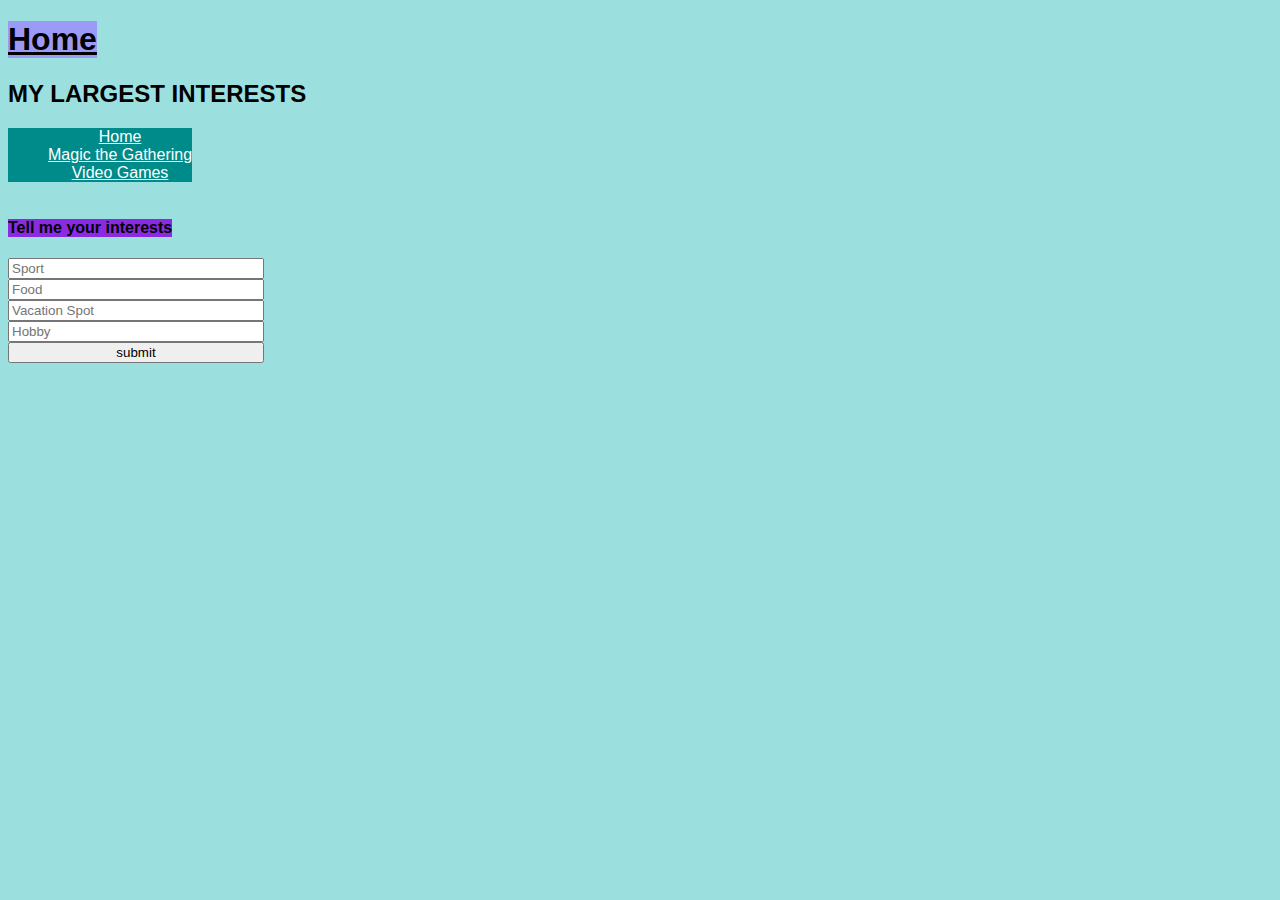
<file: index.html>
<!DOCTYPE html>
<html lang="en">
<head>
    <meta charset="UTF-8">
    <meta name="viewport" content="width=device-width, initial-scale=1.0">
    <title>my first site week 2</title>
    <link rel="stylesheet" href="./styles.css"> <!--linking style sheet, on all 3 pages-->
</head>

<body>

    <h1>Home</h1>
    
    <div>
        <h2>My largest interests</h2>
        <nav class="navbar">
            <ul>
                <li><a href="index.html">Home</a></li>
                <li><a href="magic.html">Magic the Gathering</a></li>
                <li><a href="games.html">Video Games</a></li>
            </ul>
        </nav>  
    </div>
   
    <form>
        <h4>Tell me your interests</h4>
        <input type="text" name="Sport" placeholder="Sport"> <!--the middle "name" is for referencing this later, didn't catch that for awhile-->
        <input type="text" name="Food" placeholder="Food">
        <input type="text" name="VacationSpot" placeholder="Vacation Spot">
        <input type="text" name="Hobby" placeholder="Hobby">
        <input type="submit" value="submit">
    </form>

</body>
</html>
</file>
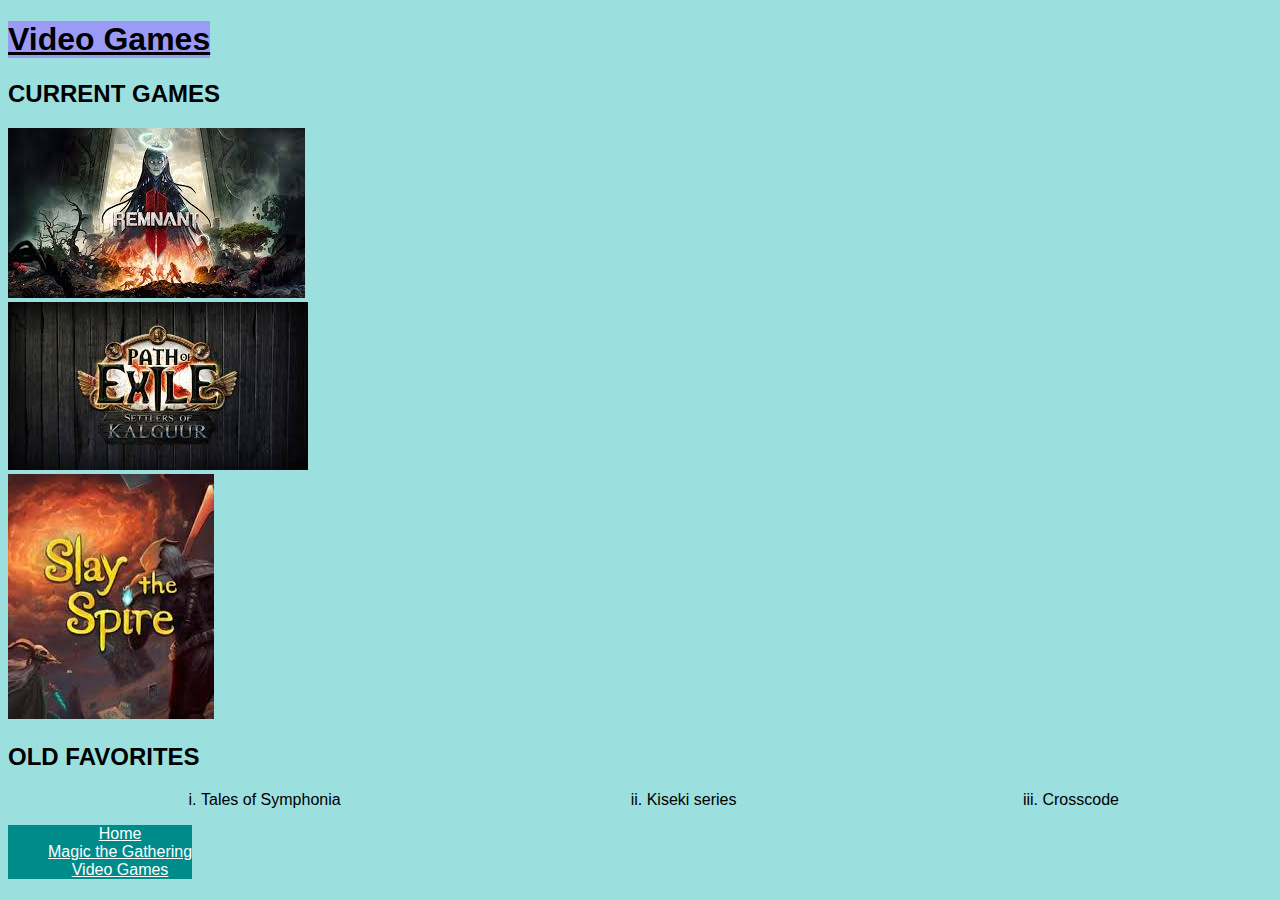
<file: games.html>
<!DOCTYPE html>
<html lang="en">
<head>
    <meta charset="UTF-8">
    <meta name="viewport" content="width=device-width, initial-scale=1.0">
    <title>Video Games</title>
    <link rel="stylesheet" href="./styles.css">
</head>
<body>
    <h1>Video Games</h1>

    <h2>Current games</h2>
        <div class="imgs">
            <img src="[data-uri]" alt="Remnant 2">
            <img src="[data-uri]" alt="Path of Exile">
            <img src="[data-uri]" alt="Slay the Spire">
        </div>

    <h2>Old Favorites</h2>
        <div>
            <ul id="oldfaves">
                <li>Tales of Symphonia</li>
                <li>Kiseki series</li>
                <li>Crosscode</li>
            </ul>
        </div>
        

        <div>
            <nav class="navbar"> <!--changed these to navbars-->
                <ul>
                    <li><a href="index.html">Home</a></li> 
                    <li><a href="magic.html">Magic the Gathering</a></li>
                    <li><a href="games.html">Video Games</a></li>
                </ul>
            </nav>
        </div>
</body>
</html>
</file>
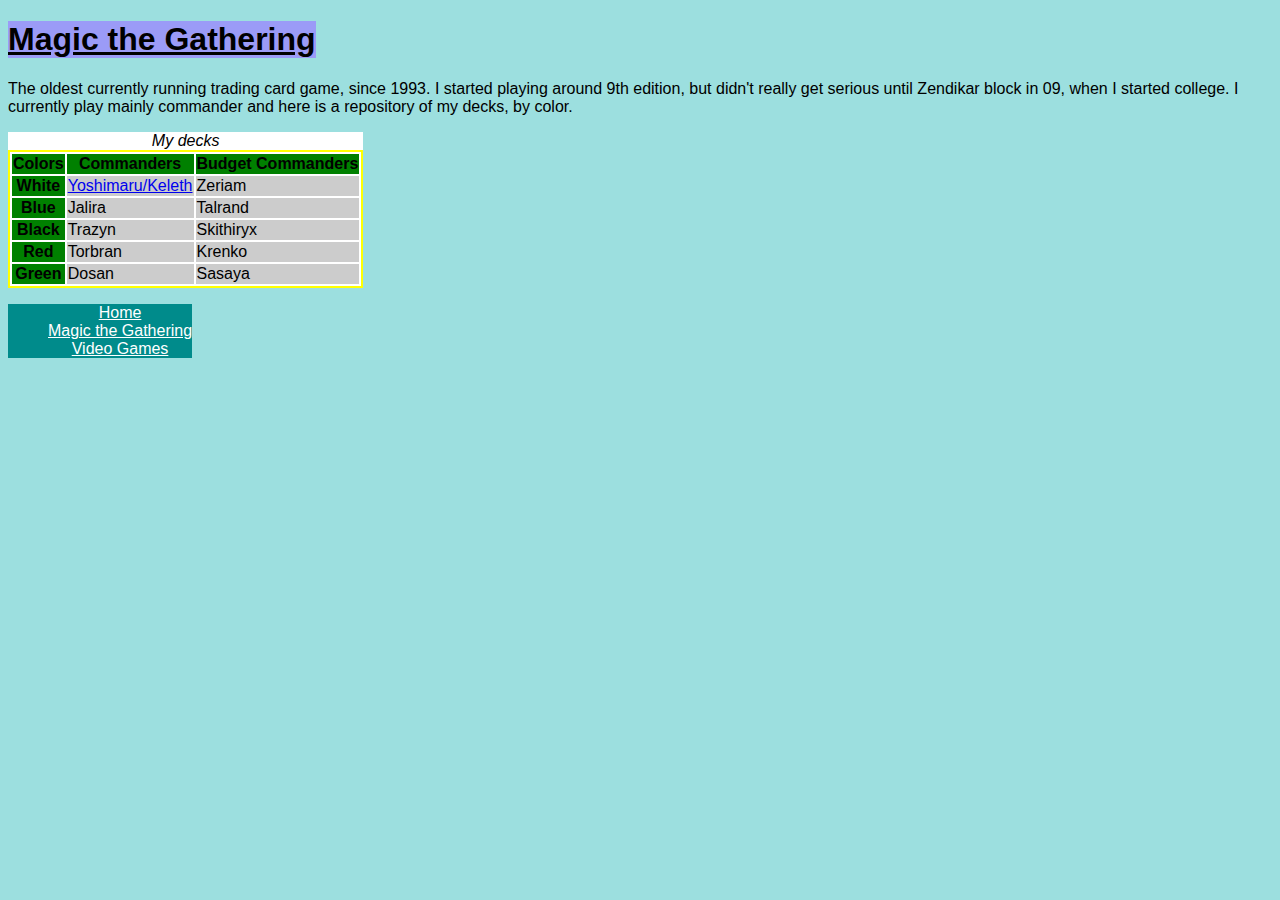
<file: magic.html>
<!DOCTYPE html>
<html lang="en">
<head>
    <meta charset="UTF-8">
    <meta name="viewport" content="width=device-width, initial-scale=1.0">
    <title>MtG</title>
    <link rel="stylesheet" href="./styles.css">
</head>
<body>
    <h1>Magic the Gathering</h1>
    <p>The oldest currently running trading card game, since 1993. I started playing around 9th edition, but didn't really get serious until Zendikar block in 09, when I started college. 
        I currently play mainly commander and here is a repository of my decks, by color.</p> <!--Not putting Div to combine these here on purpose, I think? they work ok without. Could very easily be wrong here.-->
    <table>
        <caption>My decks</caption>
        <tr> <!--table->table row->table header are the columns, repeat row->header for each row of table-->
            <th>Colors</th>
            <th>Commanders</th>
            <th>Budget Commanders</th>
        </tr>
        <tr>
            <th>White</th>
            <td><a href="https://archidekt.com/decks/2637926/">Yoshimaru/Keleth</a></td>
            <td>Zeriam</td>
        </tr>
        <tr>
            <th>Blue</th>
            <td>Jalira</td>
            <td>Talrand</td>
        </tr>
        <tr>
            <th>Black</th>
            <td>Trazyn</td>
            <td>Skithiryx</td>
        </tr>
        <tr>
            <th>Red</th>
            <td>Torbran</td>
            <td>Krenko</td>
        </tr>
        <tr>
            <th>Green</th>
            <td>Dosan</td>
            <td>Sasaya</td>
        </tr>
    </table>

    <div>
        <nav class="navbar">
            <ul>
                <li><a href="index.html">Home</a></li>
                <li><a href="magic.html">Magic the Gathering</a></li>
                <li><a href="games.html">Video Games</a></li>
            </ul>
        </nav>
    </div>
</body>
</html>
</file>
<file: styles.css>
/* body (all) */
body {
    background-color: rgb(156, 223, 223);
    font-family: Arial, Helvetica, sans-serif;
} 

/* elements */

h1 {text-decoration: underline;
    background-color: rgb(155, 155, 247);
    width: max-content;}

h2 {text-transform: uppercase;}

/* navbar (changed from regular div and given a class to differentiate from other divs*/

.navbar {background-color: darkcyan; /* . is for class*/
    width: max-content;
    text-align: center;} /* had padding, just made box bigger, not a fan */

.navbar ul { /* "x y" where y is/are children of x*/
    list-style-type: none;}

.navbar a {
    color: white;
    text-size-adjust: 110%;}  
    
.navbar a:hover {
    color: black;}

.navbar a:active {
    color:red}

/* form */

form {
    display: flex;
    flex-direction: column;
    max-width: 20vw; /* 20% of view width*/
    min-width: 100px;
}

form h4 {
    background-color: blueviolet;
    max-width: fit-content;
}

/* games */

#oldfaves { /* # is for linking to id's*/
    display: flex;
    justify-content: space-around;
    flex-wrap: wrap;
    list-style: lower-roman;
}

.imgs {
    max-width: 250px;
}

/* magic */

table {
    background-color: white;
    border: 2px solid yellow;
}

caption {
    font-style: italic;
    background-color: white; 
}

th {
    background-color: green; /* yes, both top and left are headers*/
}

td {
    background-color: rgb(204, 204, 204);
}
</file>
